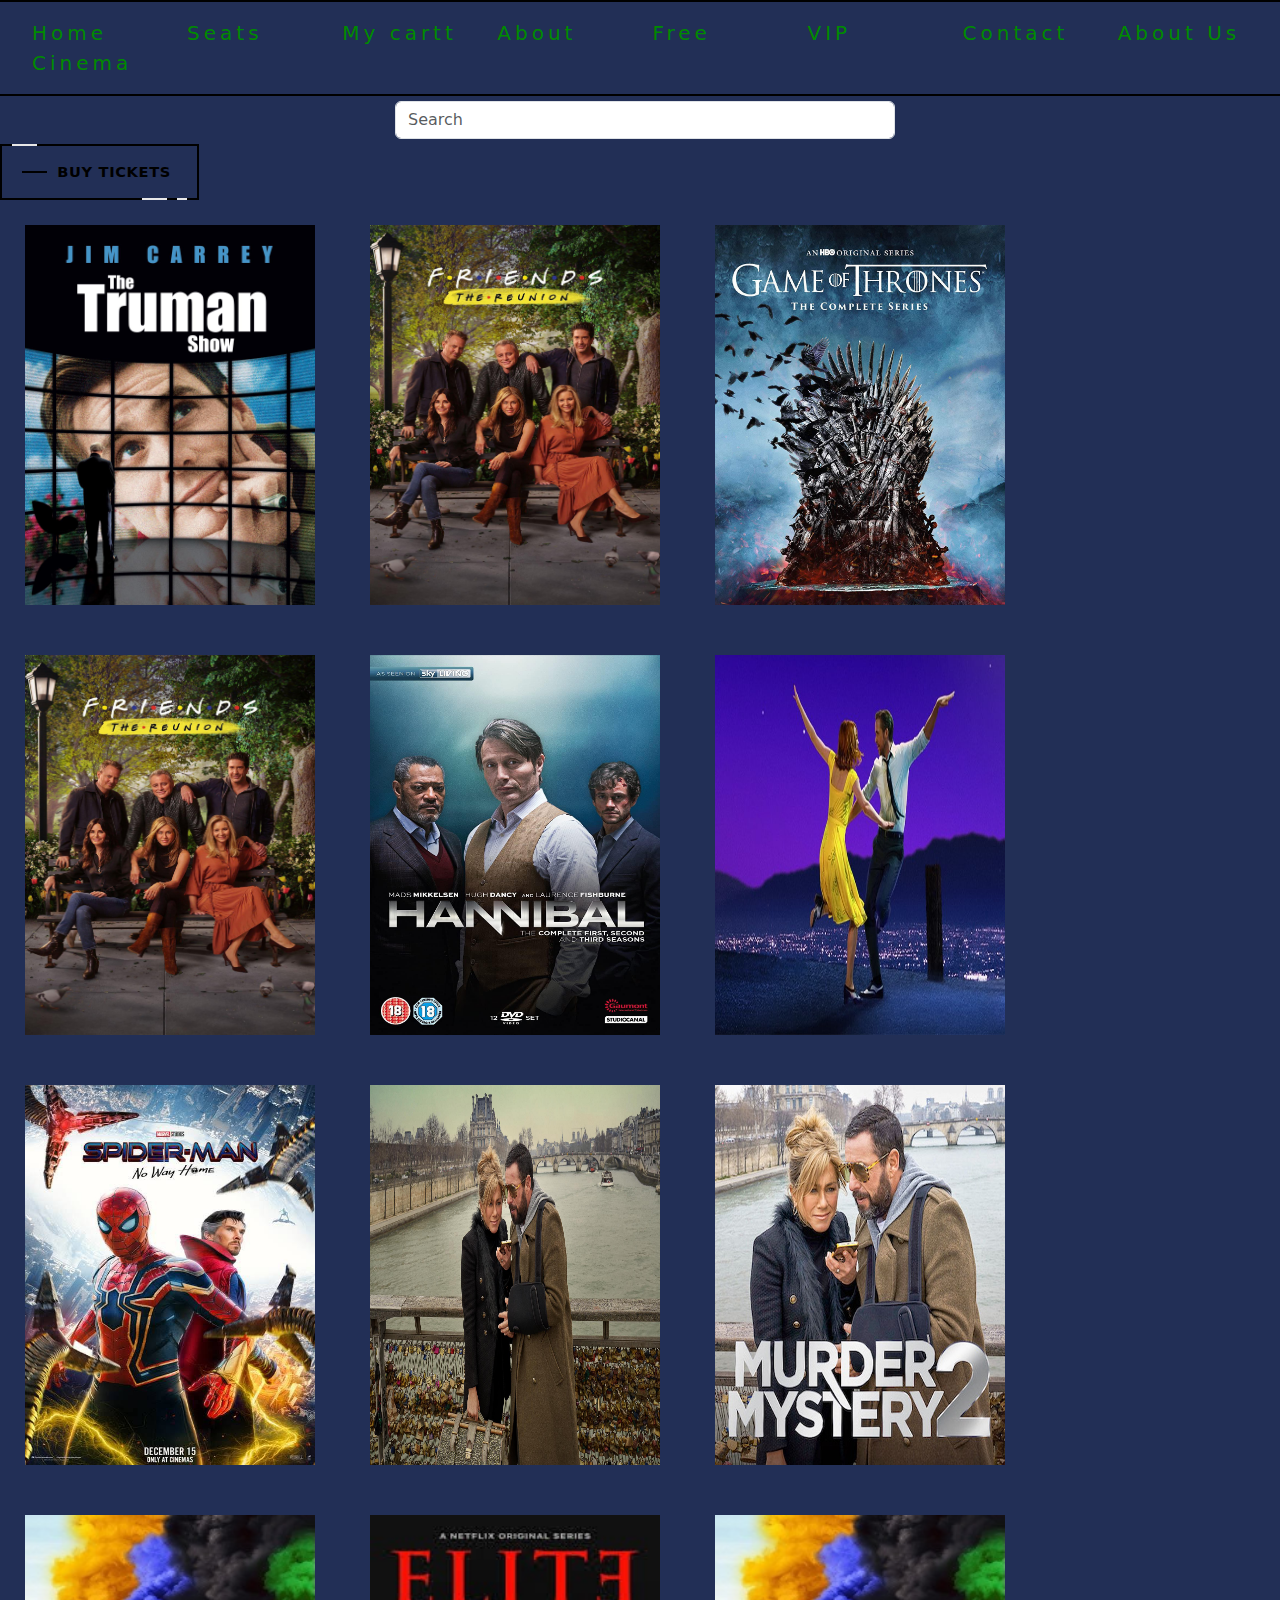
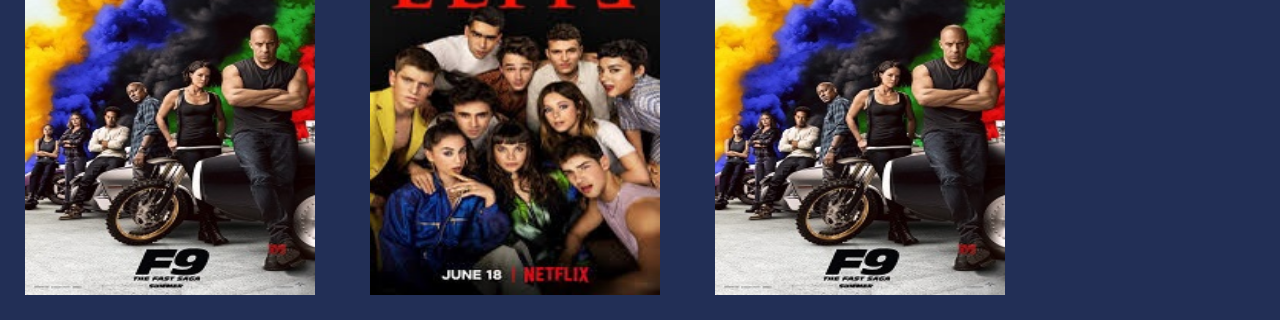
<file: index.html>
<!DOCTYPE html>
<html lang="en">
<head>
    <meta charset="UTF-8">
    <meta http-equiv="X-UA-Compatible" content="IE=edge">
    <meta name="viewport" content="width=device-width, initial-scale=1.0">

    <link rel="stylesheet" href="https://cdn.jsdelivr.net/npm/bootstrap@5.2.3/dist/css/bootstrap.min.css">
    <link rel="stylesheet" href="./style.css">
    <title>Document</title>
</head>
<body>
   
    <header>
        
        <div class="main-nav">
            <ul>
                <a href="aboutmeindex.html"><li>Home</li></a>
                <a href="about.html"><li>Seats</li></a>
                <a href="projects.html"><li>My cartt</li></a>
                <a href="projects.html"><li>About</li></a>
                <a href="projects.html"><li>Free</li></a>
                <a href="projects.html"><li>VIP</li></a>
                <a href="projects.html"><li>Contact</li></a>
                <a href="projects.html"><li>About Us</li></a>
                <a href="projects.html"><li>Cinema</li></a>

                

            </ul>
            
            </div>
       
                <div class="col-3">
                    <form id="form">
                        <input id="search" type="text" class="form-control" placeholder="Search">
                        
                    </form>
                </div>
            </div>
            
        </div>
        <a class="fancy" href="#">
            <span class="top-key"></span>
            <span class="text">Buy Tickets</span>
            <span class="bottom-key-1"></span>
            <span class="bottom-key-2"></span>
          </a>
    </header>
    <div>
        <div>
            <img src="./img/thetrumanshow.jpg" alt="thetrumanshow">
            <img src="./img/reunion.jpg" alt="Friends reunion">
            <img src="./img/got.jpg" alt="">
            <img src="./img/friends.jpg" alt="">
            <img src="./img/hannibal.jpg" alt="">
        <img src="./img/lala.jpg" alt="lala">
        
        <img src="./img/spiderman.jpg" alt="spiderman">
        <img src="./img/murder 1.jpg" alt="murder1">
        <img src="./img/murder 2.jpg" alt="murder">
        <img src="./img/f9.jpg" alt="">
      
        <img src="./img/eliteeeeee.jpg" alt="">
        <img src="./img/f9.jpg" alt="">
      </div>
  
    
    <script src="./script.js"></script>

    <div id="main"></div>
    <div class="container">
        <div id="similar" class="row"> </div>
    </div>
        
</body>
</html>
</file>
<file: style.css>
* {
    margin: 0;
    padding: 0;
}

:root {
    --primary-color: #222f56;
    --secondary-color: #052995;
}

body {
    background-color: var(--primary-color) !important;
}

.movies {
    background-color: var(--secondary-color) !important;
    position: relative;
    height: 850px;
}

img {
    
    width: 300px;
    height: 390px;
    margin: 20px;
    padding: 5px;
}

#main {
    display: flex;
    flex-wrap: wrap;
}


.movie_content_box {
    padding: 10px;
}

.movie_content_box h3 {
    font-size: 20px;
    font-weight: bold;
    margin-bottom: 10px;
    color: white;
}

.movie_content_box p {
    font-size: 14px;
    margin-bottom: 10px;
    color: white;
}

span p {
    width: 50px;
    text-align: center;
    font-weight: bold;
    border-radius: 8px;
    position: absolute;
    top: 10px;
    right: 10px;
}

.yellow{
    background-color: yellow;
}

.green {
    background-color: green;
}

.red {
    background-color: red;
}



.col-3{
    display: block;
    margin: 0 auto;
    width:500px;
}

#search {
    margin: 5px;
    display: inline-block;
   
}




li {
    list-style-type: none;
    display: inline-block;
    font-size: 20px;
    letter-spacing: 4px;
    width: 150px;
    }




.main-nav a {
    text-decoration: none;
    }
    
    .main-nav {
    border-bottom: 2px solid black;
    border-top: 2px solid black;
        padding: 16px 0px;
    }
    
    a:link {
    color: #008B00;
    }
    
    a:visited {
    color: #008B00;
    
    }
    
   
    ul {
        display: inline-block;
        margin: 0px; 
    } 





    button {
        --primary-color: #645bff;
        --secondary-color: #fff;
        --hover-color: #111;
        --arrow-width: 10px;
        --arrow-stroke: 2px;
        box-sizing: border-box;
        border: 0;
        border-radius: 20px;
        color: var(--secondary-color);
        padding: 1em 1.8em;
        background: var(--primary-color);
        display: flex;
        transition: 0.2s background;
        align-items: center;
        gap: 0.6em;
        font-weight: bold;
      }
      
      button .arrow-wrapper {
        display: flex;
        justify-content: center;
        align-items: center;
      }
      
      button .arrow {
        margin-top: 1px;
        width: var(--arrow-width);
        background: var(--primary-color);
        height: var(--arrow-stroke);
        position: relative;
        transition: 0.2s;
      }
      
      button .arrow::before {
        content: "";
        box-sizing: border-box;
        position: absolute;
        border: solid var(--secondary-color);
        border-width: 0 var(--arrow-stroke) var(--arrow-stroke) 0;
        display: inline-block;
        top: -3px;
        right: 3px;
        transition: 0.2s;
        padding: 3px;
        transform: rotate(-45deg);
      }
      
      button:hover {
        background-color: var(--hover-color);
      }
      
      button:hover .arrow {
        background: var(--secondary-color);
      }
      
      button:hover .arrow:before {
        right: 0;
      }






      .fancy {
        background-color: transparent;
        border: 2px solid #000;
        border-radius: 0;
        box-sizing: border-box;
        color: #fff;
        cursor: pointer;
        display: inline-block;
        /* float: right; */
        font-weight: 700;
        letter-spacing: 0.05em;
        margin: 0;
        outline: none;
        overflow: visible;
        padding: 1.25em 2em;
        position: relative;
        text-align: center;
        text-decoration: none;
        text-transform: none;
        transition: all 0.3s ease-in-out;
        user-select: none;
        font-size: 13px;
       }
       
       .fancy::before {
        content: " ";
        width: 1.5625rem;
        height: 2px;
        background: black;
        top: 50%;
        left: 1.5em;
        position: absolute;
        transform: translateY(-50%);
        transform-origin: center;
        transition: background 0.3s linear, width 0.3s linear;
       }
       
       .fancy .text {
        font-size: 1.125em;
        line-height: 1.33333em;
        padding-left: 2em;
        display: block;
        text-align: left;
        transition: all 0.3s ease-in-out;
        text-transform: uppercase;
        text-decoration: none;
        color: black;
       }
       
       .fancy .top-key {
        height: 2px;
        width: 1.5625rem;
        top: -2px;
        left: 0.625rem;
        position: absolute;
        background: #e8e8e8;
        transition: width 0.5s ease-out, left 0.3s ease-out;
       }
       
       .fancy .bottom-key-1 {
        height: 2px;
        width: 1.5625rem;
        right: 1.875rem;
        bottom: -2px;
        position: absolute;
        background: #e8e8e8;
        transition: width 0.5s ease-out, right 0.3s ease-out;
       }
       
       .fancy .bottom-key-2 {
        height: 2px;
        width: 0.625rem;
        right: 0.625rem;
        bottom: -2px;
        position: absolute;
        background: #e8e8e8;
        transition: width 0.5s ease-out, right 0.3s ease-out;
       }
       
       .fancy:hover {
        color: white;
        background: black;
       }
       
       .fancy:hover::before {
        width: 0.9375rem;
        background: white;
       }
       
       .fancy:hover .text {
        color: white;
        padding-left: 1.5em;
       }
       
       .fancy:hover .top-key {
        left: -2px;
        width: 0px;
       }
       
       .fancy:hover .bottom-key-1,
        .fancy:hover .bottom-key-2 {
        right: 0;
        width: 0;
       }



 /* shuashi ar aris */
         table#table1 {
    width: 5%;; 
    margin-left:50%; 
    margin-right:15%;
    
  }
  .Btn {
    width: 130px;
    height: 40px;
    display: flex;
    align-items: center;
    justify-content: center;
    background-color: rgb(15, 15, 15);
    border: none;
    color: white;
    font-weight: 600;
    gap: 8px;
    cursor: pointer;
    box-shadow: 5px 5px 10px rgba(0, 0, 0, 0.103);
    position: relative;
    overflow: hidden;
    transition-duration: .3s;
  }
  
  .svgIcon {
    width: 16px;
  }
  
  .svgIcon path {
    fill: white;
  }
  
  .Btn::before {
    width: 130px;
    height: 130px;
    position: absolute;
    content: "";
    background-color: white;
    border-radius: 50%;
    left: -100%;
    top: 0;
    transition-duration: .3s;
    mix-blend-mode: difference;
  }
  
  .Btn:hover::before {
    transition-duration: .3s;
    transform: translate(100%,-50%);
    border-radius: 0;
  }
  
  .Btn:active {
    transform: translate(5px,5px);
    transition-duration: .3s;
  }





  .loader {
  display: flex;
  justify-content: flex-start;
  align-items: center;
  width: 200px;
  height: 15px;
  background-color: rgb(2, 2, 17);
  border-radius: 10px;
  overflow: hidden;
  position: relative;
  margin-top: 15px;
}

.shape {
  width: 50px;
  height: 15px;
  background-image: linear-gradient(144deg, #AF40FF, #5B42F3 50%, #00DDEB);
  border-radius: 25px;
  position: absolute;
  animation: slide 1.9s linear infinite;
  background-size: 200%;
}

@keyframes slide {
  0% {
    left: 0;
  }

  50% {
    left: calc(100% - 50px);
  }

  100% {
    left: 0;
  }
}

@keyframes gradientChange {
  0%, 100% {
    background-image: linear-gradient(144deg, #AF40FF, #5B42F3 50%, #00DDEB);
  }

  50% {
    background-image: linear-gradient(144deg, #00DDEB, #5B42F3 50%, #AF40FF);
  }
}
</file>
